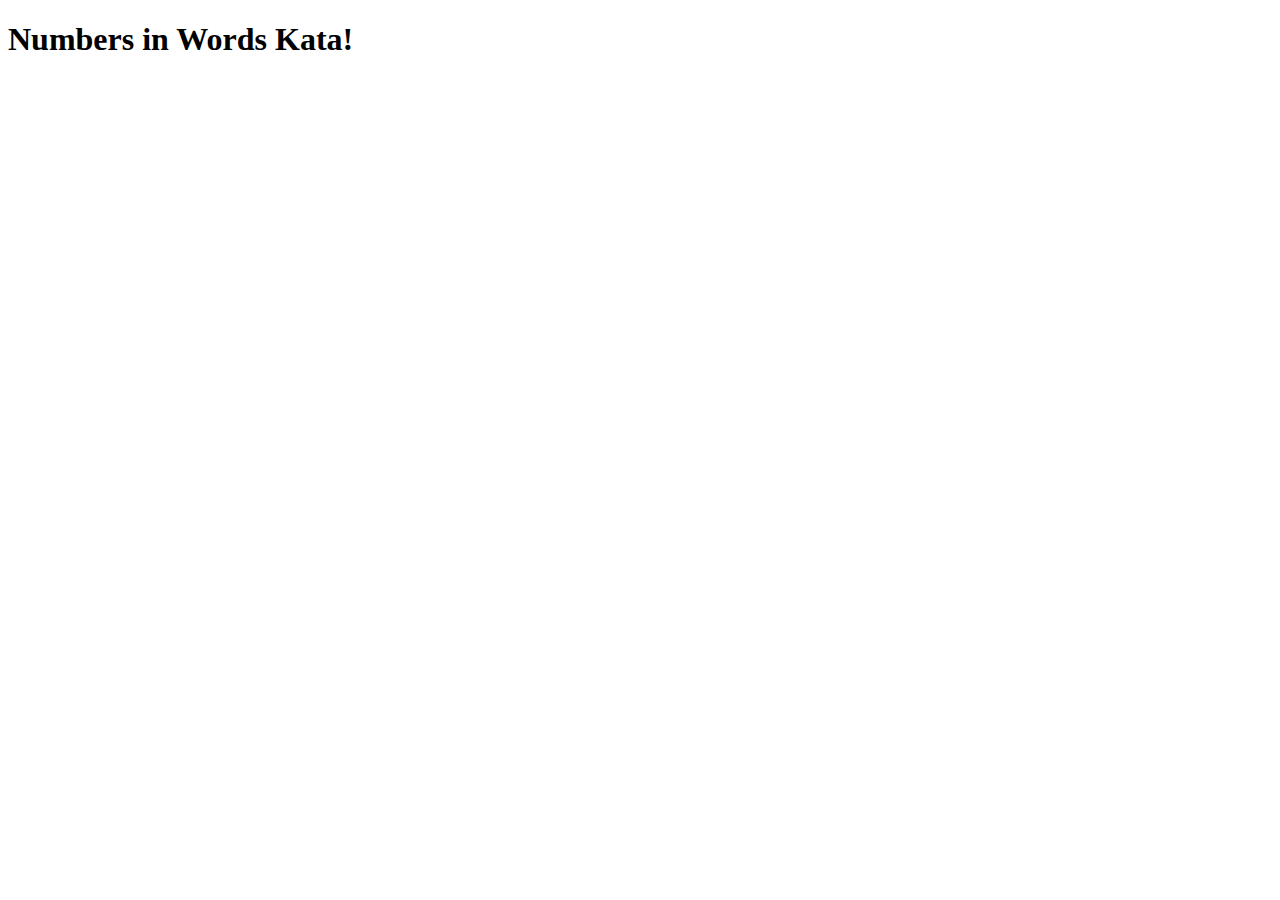
<file: numbers_in_words/index.html>
<!DOCTYPE html>
<html lang="en" dir="ltr">
  <head>
    <meta charset="utf-8">
    <title>Numbers in Words</title>
  </head>
  <body>
    <h1>Numbers in Words Kata!</h1>
    <p id="results">
      <!-- this is a comment -->
      </p>
  </body>
  <script src="numberwords.js"></script>
  <script src="assertequal.js"></script>
</html>
</file>
